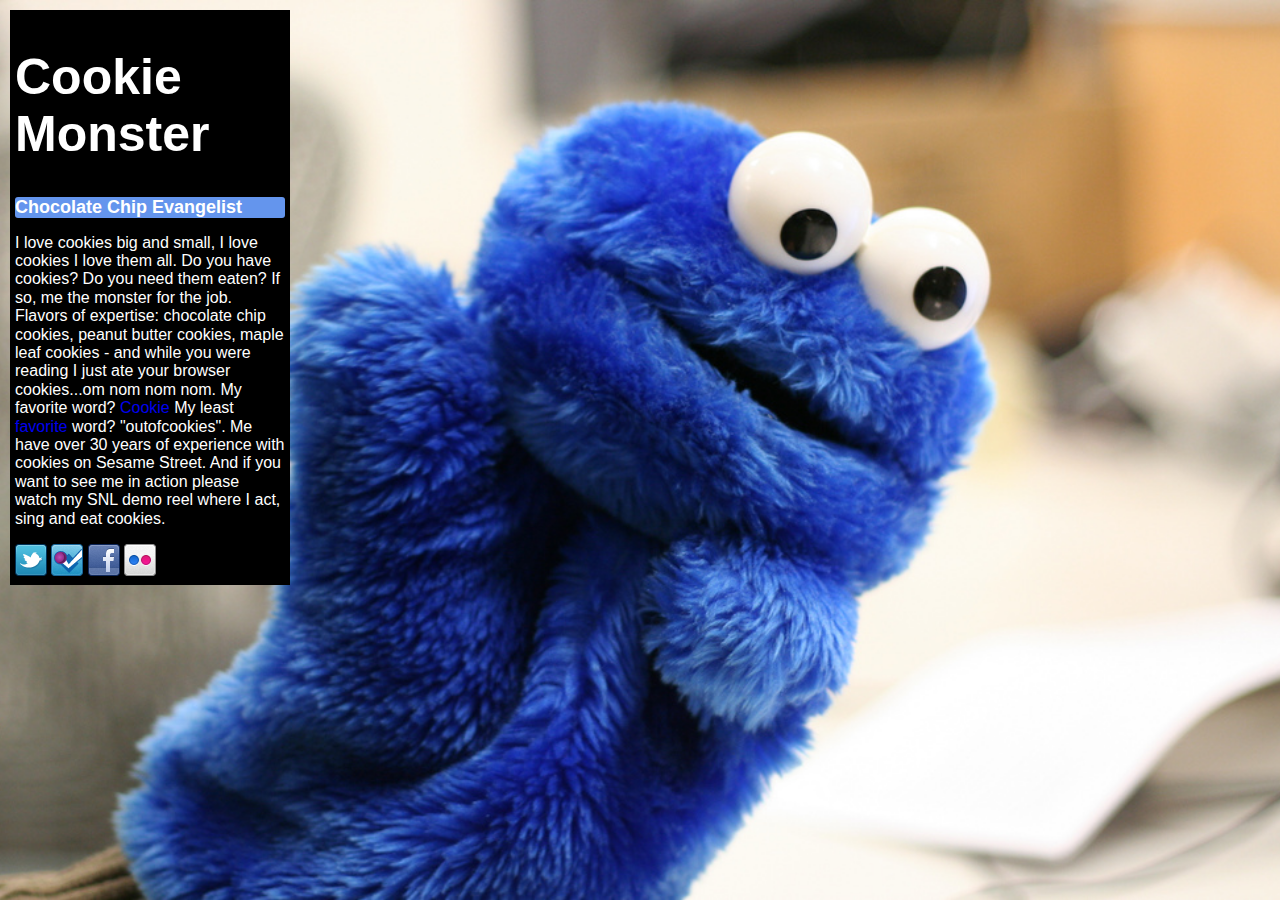
<file: index.html>
<!DOCTYPE html>
<html lang="en">

<head>
	<meta charset="utf-8">
	<meta name="keywords" content="cookies, c, monster, Sesame Street">
	<meta name="description" content="I love cookies big and small, I love cookies I love them all.">

	<title>Cookie Monster</title>

	<!-- external CSS link -->
	<link rel="stylesheet" href="css/normalize.css">
	<link rel="stylesheet" href="css/style.css">
</head>

<body>
	<div id="container">
		<!-- START HERE -->
		<h1>Cookie Monster</h1>
		<h2>Chocolate Chip Evangelist</h2>

		<p>I love cookies big and small, I love cookies I love them all. Do you have cookies? Do you need them eaten? If
			so, me the monster for the job.

			Flavors of expertise: chocolate chip cookies, peanut butter cookies, maple leaf cookies - and while you were
			reading I just ate your browser cookies...om nom nom nom.

			My favorite word? <a href="http://www.youtube.com/watch?v=C-PkQRh3QXA">Cookie</a> My least <a
				href="http://www.sesamestreet.org/">favorite</a> word? "outofcookies". Me have over 30 years of
			experience with cookies on Sesame Street. And if you want to see me in action please watch my SNL demo reel
			where I act, sing and eat cookies.
		</p>

		<a href="https://twitter.com/#!/mewantcookie">
			<img src="images/social-twitter.png" alt="Twitter icon"></a>
		<a href="https://foursquare.com/v/kaufman-astoria-studios/4b43c364f964a520f5e825e3">
			<img src="images/social-foursquare.png" alt="FOURSQUARE"> </a>
		<a href="https://www.facebook.com/pages/Cookie-Monster-should-host-Saturday-Night-Live/130316933655526">
			<img src="images/social-facebook.png" alt=" Facebook"> </a>
		<a href="http://www.flickr.com/photos/tags/cookies"> <img src="images/social-flickr.png" alt=" Fliker"> </a>
		
		<!-- END HERE -->
	</div><!-- #container -->
</body>

</html>
</file>
<file: css/style.css>
/* 

Project Name: Cookie Monster 
Client: Cookie Monster
Author: Chris Castiglione | www.twitter.com/castig | www.castig.org 
Developed @ One Month in NYC 

*/
h1
{
	font-size: 50px;

}
h2
{
	font-size: 18px;
	background: cornflowerblue;
	border-radius: 3px;
}
#container 
{
	background: black;
	padding: 5px;
	margin: 10px;

}
a:link{
	text-decoration: none;
}

body {
	background: url('../images/cookie-monster.jpg');
	width:300px;
	color: white;
	
	text-decoration: none;
	/* the follow is the code to have the image display as a full page */
	background-position: center;
	background-attachment: fixed;
	-webkit-background-size: cover; /* the next 3 lines are "browser prefixes", they are necessary to include for CSS3 techniques */
	-moz-background-size: cover;
	-o-background-size: cover;
	background-size: cover;
}
</file>
